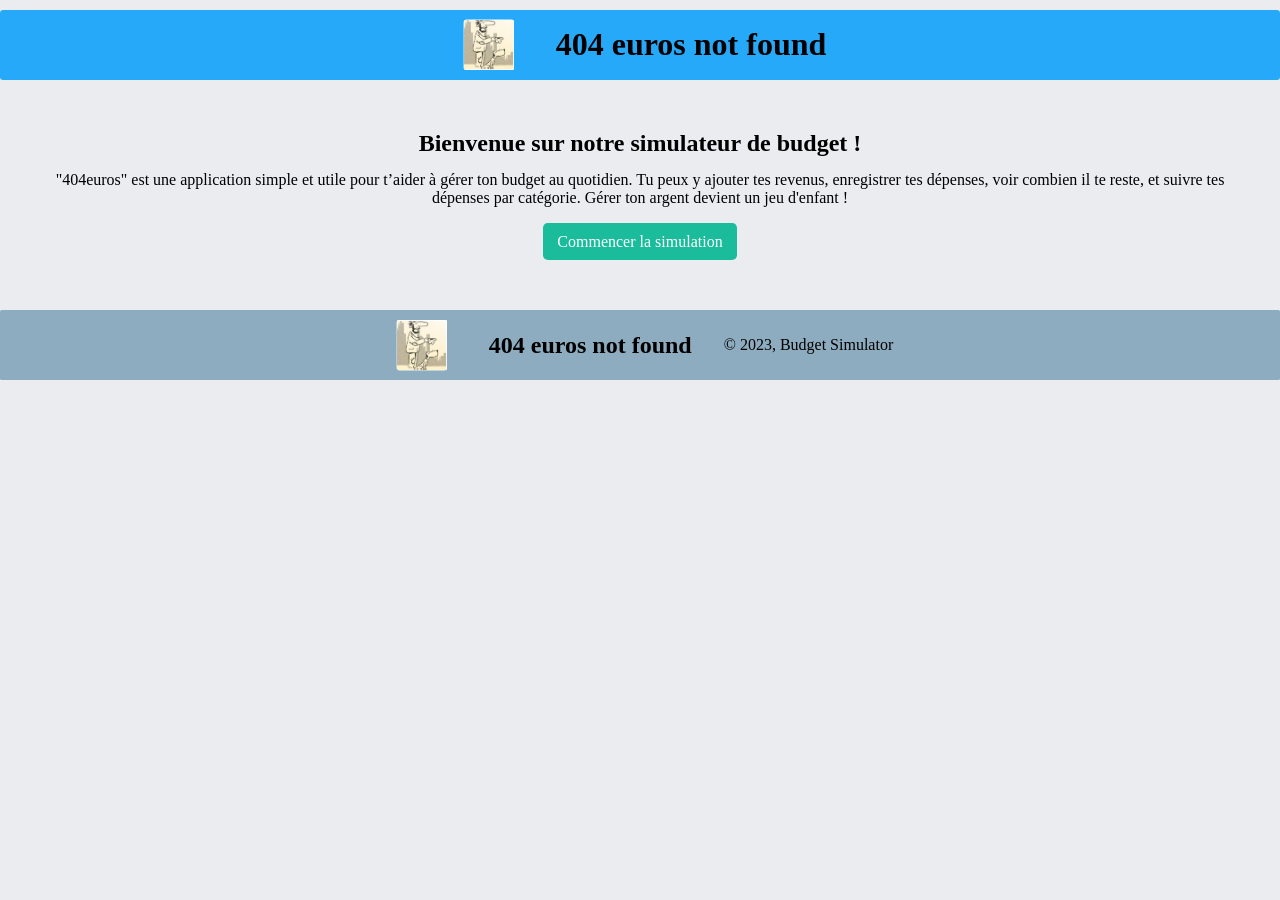
<file: index.html>
<!DOCTYPE html>
<html lang="fr">
  <head>
    <meta charset="UTF-8" />
    <meta name="viewport" content="width=device-width, initial-scale=1.0" />
    <link rel="stylesheet" href="styles.css" />
    <link rel="icon" href="./img/favicon.png" type="image/x-icon" />
    <title>Bienvenue - 404 euros not found</title>
  </head>

  <body>
    <header>
      <div class="header">
        <img src="./img/Logo1.jpg" alt="Logo du site" class="logo" />
        <h1>404 euros not found</h1>
      </div>
    </header>

    <main>
      <section class="intro">
        <h2>Bienvenue sur notre simulateur de budget !</h2>
        <p>
          "404euros" est une application simple et utile pour t’aider à gérer
          ton budget au quotidien. Tu peux y ajouter tes revenus, enregistrer
          tes dépenses, voir combien il te reste, et suivre tes dépenses par
          catégorie. Gérer ton argent devient un jeu d'enfant !
        </p>
        <a href="simulation.html" class="start-btn">Commencer la simulation</a>
      </section>
    </main>

    <footer class="footer">
      <img src="./img/Logo1.jpg" alt="Logo du site" class="logo" />
      <h2>404 euros not found</h2>
      <p>© 2023, Budget Simulator</p>
    </footer>
  </body>
</html>
</file>
<file: styles.css>
* {
  margin: 0;
  padding: 0;
  box-sizing: border-box;
}

body {
  background-color: #ebecf0;
}

.header {
  display: flex;
  align-items: center;
  justify-content: center;
  background-color: #27a9f9;
  border-radius: 0.2em;
  gap: 2rem;
  margin-top: 0.6em;
  h1 {
    font-size: 2em;
    margin: 0;
  }
}

.logo {
  padding: 0.6em;
  width: 70px;
  height: 70px;
  object-fit: cover;
  border-radius: 0.8em;
}

main .intro {
  text-align: center;
  padding: 50px;
  h2 {
    font-size: 1.5em;
    margin-bottom: 0.6em;
  }
}

.wrapper {
  width: 90%;
  font-style: 16px;
  max-width: 43.75em;
  margin: 1em auto;
  h3 {
    color: rgb(78, 246, 123);
    font-weight: 500;
    margin-bottom: 0.6em;
  }
}
.expence {
  color: red !important;
}

.container {
  width: 100%;
}

.subContainer {
  width: 100%;
  display: grid;
  grid-template-columns: 1fr 1fr;
  gap: 3em;
}

.flex {
  display: flex;
  align-items: center;
}

.flexSpace {
  display: flex;
  justify-content: space-between;
  align-items: center;
}

.container input {
  display: block;
  width: 100%;
  padding: 0.6em 0.3em;
  border: 1px solid #d0d0d0;
  border-radius: 0.3em;
  color: #89a1f2;
  outline: none;
  font-weight: 400;
  margin-bottom: 0.5em;
}

.container input:focus {
  border-color: #587ef4;
}

.totalAmountContainer,
.userAmountContainer {
  background-color: #fff;
  padding: 1.25em 0.9em;
  border-radius: 0.3em;
  box-shadow: 0 0.6em 1.2em rgba(28, 0, 80, 0.06);
}

.outputContainer {
  background-color: #27a9f9;
  color: #ffffff;
  padding: 1em;
  margin: 2em 0;
  border-radius: 0.3em;
  box-shadow: 0 0.6em 1.2em rgba(28, 0, 80, 0.06);
  p {
    font-weight: 500;
    margin-bottom: 0.6em;
  }
  span {
    display: block;
    text-align: center;
    font-weight: 400;
    color: #e5e5e5;
  }
}

.start-btn {
  background-color: #1abc9c;
  display: inline-block;
  text-decoration: none;

  color: #ffffff;
  border: none;
  outline: none;
  padding: 0.6em 0.9em;
  border-radius: 0.3em;
  font-style: 1em;
  cursor: pointer;
  margin-top: 1em;
}

.start-btn:hover {
  background-color: #16a085;
}

.submit {
  background-color: #27a9f9;
  color: #ffffff;
  border: none;
  outline: none;
  padding: 0.6em 0.9em;
  border-radius: 0.3em;
  font-style: 1em;
  cursor: pointer;
  margin-top: 1em;
}

.submit:hover {
  background-color: #0b7dd7;
}

.list {
  background-color: #fff;
  padding: 1.25em 0.9em;
  border-radius: 0.6em;
  box-shadow: 0 0.6em 1.2em rgba(28, 0, 80, 0.06);
}

.hide {
  display: none;
}

.error {
  color: red;
}

.footer {
  display: flex;
  align-items: center;
  justify-content: center;
  background-color: #8eacbf;
  border-radius: 0.1em;
  gap: 2rem;
  h2 {
    font-size: 1.5em;
    margin: 0;
  }
  p {
    font-size: 1em;
  }
}

@media screen and (max-width: 600px) {
  .header {
    h1 {
      font-size: 1.2em;
    }
  }

  main .intro {
    font-size: 0.8em;
    h2 {
      font-size: 1.1em;
    }
  }
  .wrapper {
    font-size: 0.8em;
  }
  .subContainer {
    grid-template-columns: 1fr;
  }

  .footer {
    h2 {
      font-size: 1em;
    }
    p {
      font-size: 0.5em;
    }
  }
}
</file>
